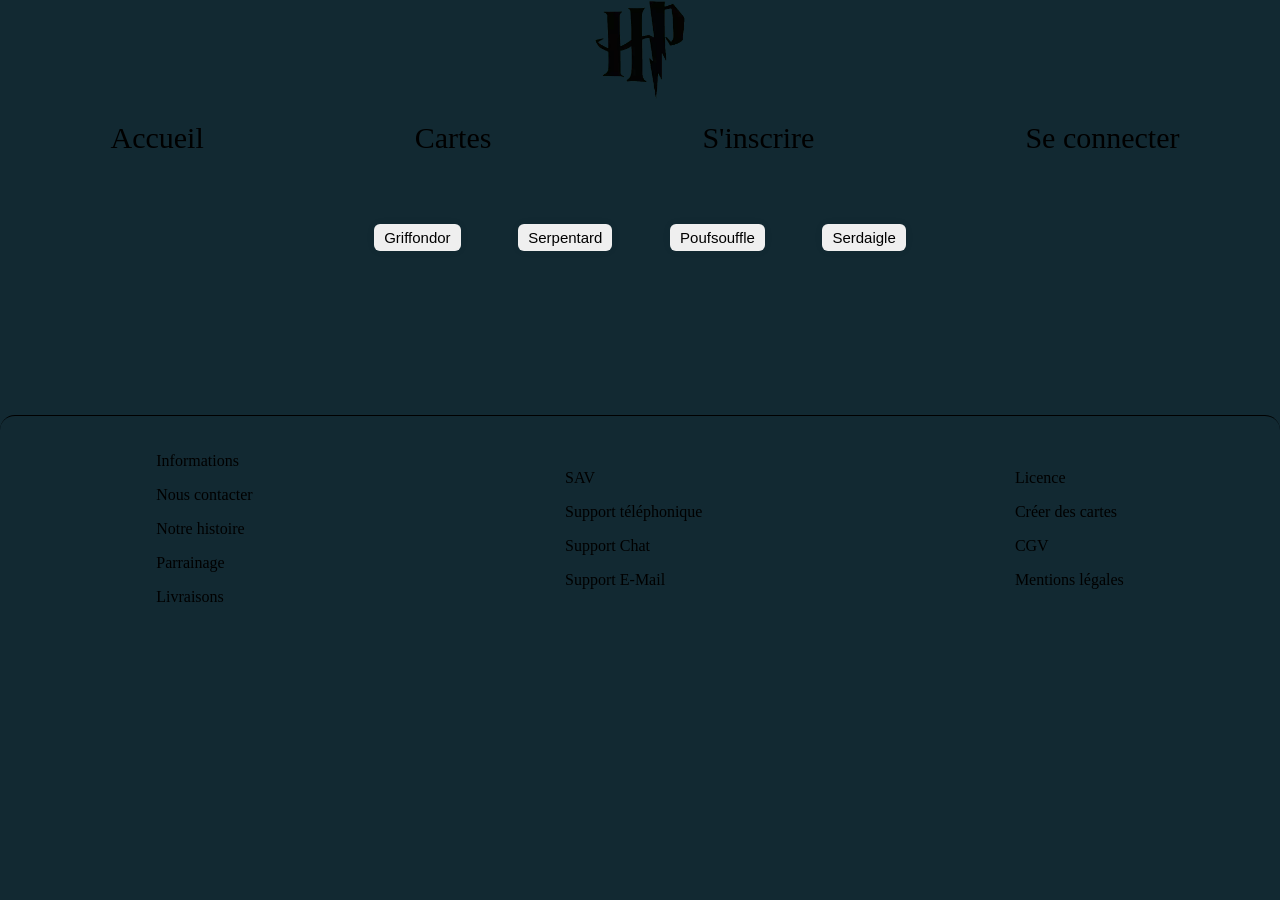
<file: front/index.html>
<!DOCTYPE html>
<html lang="en">
  <head>
    <meta charset="UTF-8" />
    <meta name="viewport" content="width=device-width, initial-scale=1.0" />
    <link rel="stylesheet" href="hp.css" />
    <title>Document</title>
  </head>
  <body id="body">
    <header>
      <img src="img/logo.png" alt="logo_site" width="auto" height="100px" />
      <div class="menu">
        <nav>
          <ul>
            <li class="hideOnMobile">Accueil</li>
            <li class="hideOnMobile">Cartes</li>
            <li class="hideOnMobile"><a href="inscrire.html">S'inscrire</a></li>
            <li class="hideOnMobile">Se connecter</li>
            <li class="menu-button" onclick="showSidebar()">➡️</li>
          </ul>
          <ul class="sidebar">
            <!-- Création d'une sidenav -->

            <li onclick="hideSidebar()">❌</li>
            <li>Accueil</li>
            <li>Cartes</li>
            <li>S'inscrire</li>
            <li>Se connecter</li>
          </ul>
        </nav>

        <script>
          function showSidebar() {
            const sidebar = document.querySelector(".sidebar");
            sidebar.style.display = "flex";
          }

          function hideSidebar() {
            const sidebar = document.querySelector(".sidebar");
            sidebar.style.display = "none";
          }
        </script>
      </div>
    </header>

    <div class="filtre">
      <!-- Bouton filtre -->
      <button id="griffondor">Griffondor</button>
      <button id="serpentard">Serpentard</button>
      <button id="poufsouffle">Poufsouffle</button>
      <button id="serdaigle">Serdaigle</button>
    </div>

    <main>
      <div class="characters"></div>
    </main>

    <footer>
      <div class="footer">
        <div class="foot1">
          <p>Informations</p>
          <p>Nous contacter</p>
          <p>Notre histoire</p>
          <p>Parrainage</p>
          <p>Livraisons</p>
        </div>

        <div class="foot2">
          <p>SAV</p>
          <p>Support téléphonique</p>
          <p>Support Chat</p>
          <p>Support E-Mail</p>
        </div>

        <div class="foot3">
          <p>Licence</p>
          <p>Créer des cartes</p>
          <p>CGV</p>
          <p>Mentions légales</p>
        </div>
      </div>
    </footer>

    <script>
      function fetchCharacters() {
        return fetch("https://hp-api.lainocs.fr/characters").then((response) =>
          response.json()
        );
      }

      async function displayCharacters() {
        const data = await fetchCharacters();
        data.forEach((character) => {
          document.querySelector(".characters").innerHTML += `
                        <div class="character">
                            <a href="single-hp.html?slug=${character.slug}">
                            <p>${character.name}</p>
                            <img src="${character.image}" alt="${character.name}"</a>
                        </div>
                `;
        });
      }

      async function filtreG() {
        document.querySelector(".characters").innerHTML = "";
        const data = await fetchCharacters();
        data.forEach((character) => {
          if (character.house == "Gryffindor") {
            document.querySelector(".characters").innerHTML += `
                        <div class="character">
                            <a href="single-hp.html?slug=${character.slug}">
                            <p>${character.name}</p>
                            <img src="${character.image}" alt="${character.name}"</a>
                        </div>
                `;
          }
        });
        body.classList.remove("yellow");
        body.classList.remove("blue");
        body.classList.remove("green");
        body.classList.add("red");
      }

      async function filtreS() {
        document.querySelector(".characters").innerHTML = "";
        const data = await fetchCharacters();
        data.forEach((character) => {
          if (character.house == "Slytherin") {
            document.querySelector(".characters").innerHTML += `
                        <div class="character">
                            <a href="single-hp.html?slug=${character.slug}">
                            <p>${character.name}</p>
                            <img src="${character.image}" alt="${character.name}"</a>
                        </div>
                `;
          }
        });
        body.classList.remove("yellow");
        body.classList.remove("red");
        body.classList.remove("blue");
        body.classList.add("green");
      }

      async function filtreP() {
        document.querySelector(".characters").innerHTML = "";
        const data = await fetchCharacters();
        data.forEach((character) => {
          if (character.house == "Hufflepuff") {
            document.querySelector(".characters").innerHTML += `
                        <div class="character">
                            <a href="single-hp.html?slug=${character.slug}">
                            <p>${character.name}</p>
                            <img src="${character.image}" alt="${character.name}"</a>
                        </div>
                `;
          }
        });
        body.classList.remove("blue");
        body.classList.remove("red");
        body.classList.remove("green");
        body.classList.add("yellow");
      }

      async function filtreSA() {
        document.querySelector(".characters").innerHTML = "";
        const data = await fetchCharacters();
        data.forEach((character) => {
          if (character.house == "Ravenclaw") {
            document.querySelector(".characters").innerHTML += `
                        <div class="character">
                            <a href="single-hp.html?slug=${character.slug}">
                            <p>${character.name}</p>
                            <img src="${character.image}" alt="${character.name}"</a>
                        </div>
                `;
          }
        });
        body.classList.remove("yellow");
        body.classList.remove("red");
        body.classList.remove("green");

        body.classList.add("blue");
      }

      var boutonG = document.getElementById("griffondor");
      var boutonS = document.getElementById("serpentard");
      var boutonP = document.getElementById("poufsouffle");
      var boutonSA = document.getElementById("serdaigle");

      boutonG.addEventListener("click", filtreG);
      boutonS.addEventListener("click", filtreS);
      boutonP.addEventListener("click", filtreP);
      boutonSA.addEventListener("click", filtreSA);
      displayCharacters();
    </script>
  </body>
</html>
</file>
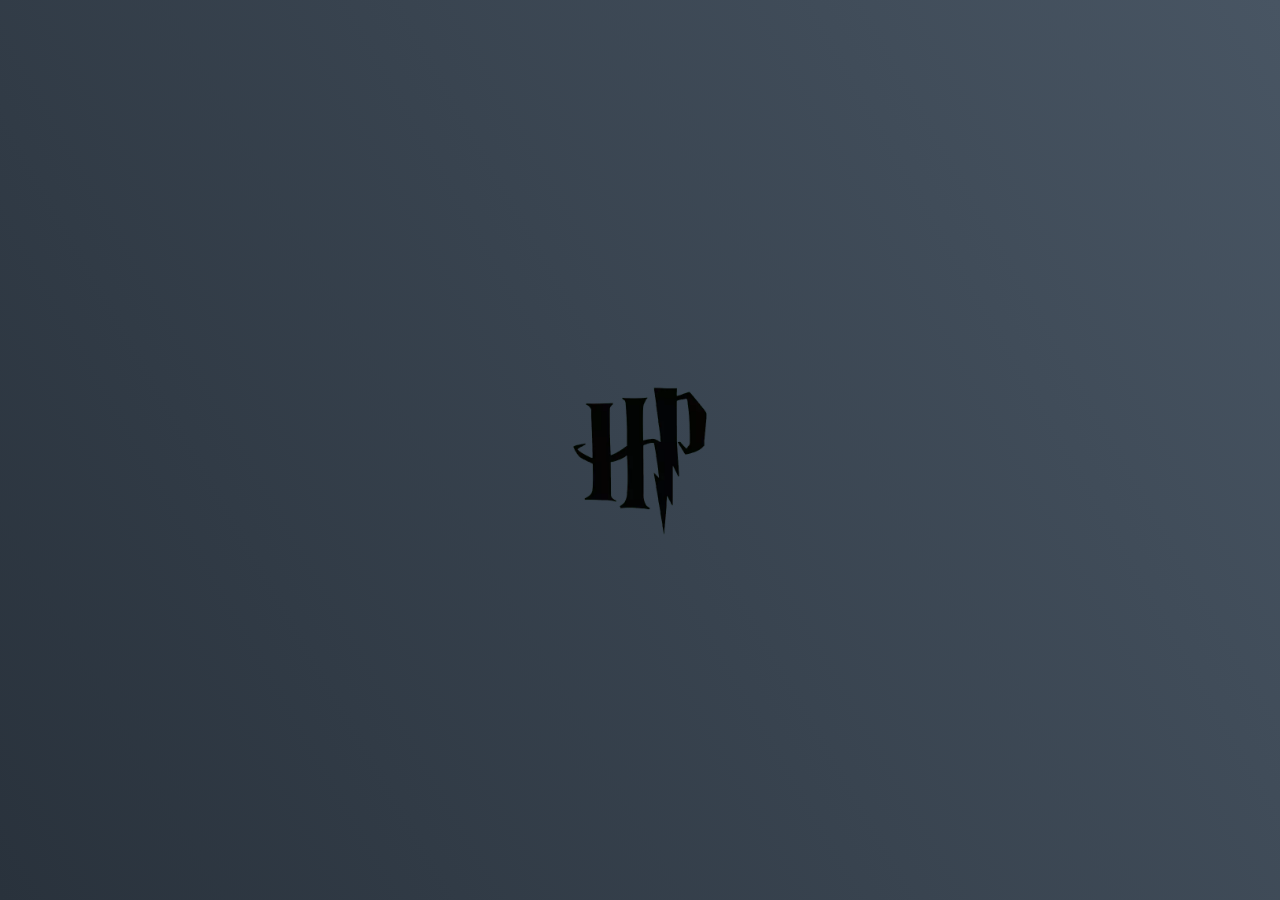
<file: front/chargement.html>
<!DOCTYPE html>
<html lang="en">
<head>
    <meta charset="UTF-8">
    <meta name="viewport" content="width=device-width, initial-scale=1.0">
    <title>Chargement</title>
    <link rel="stylesheet" href="chargement.css">
</head>
<body>
    <div class="loader">
        <div class="animation">
          <div class="ball">
            <img src="img/logo.png" alt="" height="150px" width="auto">
          </div>
        </div>
      </div>
    
</body>
</html>
</file>
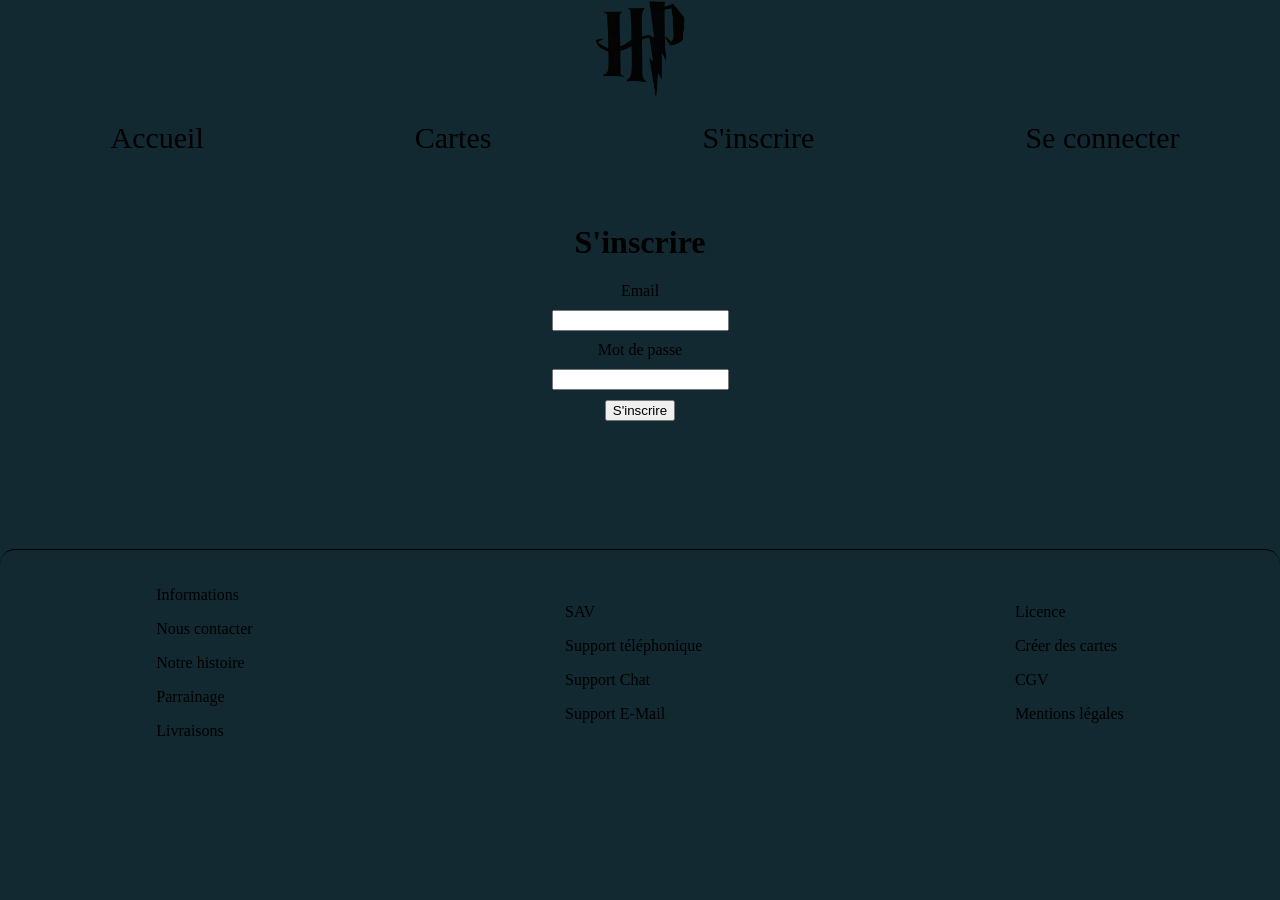
<file: front/inscrire.html>
<!DOCTYPE html>
<html lang="en">
  <head>
    <meta charset="UTF-8" />
    <meta name="viewport" content="width=device-width, initial-scale=1.0" />
    <link rel="stylesheet" href="inscrire.css" />
    <title>Document</title>
  </head>
  <body id="body">
    <header>
      <img src="img/logo.png" alt="logo_site" width="auto" height="100px" />
      <div class="menu">
        <nav>
          <ul>
            <li class="hideOnMobile">Accueil</li>
            <li class="hideOnMobile">Cartes</li>
            <li class="hideOnMobile">S'inscrire</li>
            <li class="hideOnMobile">Se connecter</li>
            <li class="menu-button" onclick="showSidebar()">➡️</li>
          </ul>
          <ul class="sidebar">
            <!-- Création d'une sidenav -->

            <li onclick="hideSidebar()">❌</li>
            <li>Accueil</li>
            <li>Cartes</li>
            <li>S'inscrire</li>
            <li>Se connecter</li>
          </ul>
        </nav>

        <script>
          function showSidebar() {
            const sidebar = document.querySelector(".sidebar");
            sidebar.style.display = "flex";
          }

          function hideSidebar() {
            const sidebar = document.querySelector(".sidebar");
            sidebar.style.display = "none";
          }
        </script>
      </div>
    </header>

    <main>
      <div class="login">
        <h1>S'inscrire</h1>
        <form method="POST" id="formulaire">
          <label for="email">Email</label>
          <input type="text" name="email" id="email" />
          <label for="password">Mot de passe</label>
          <input type="password" name="password" id="password" />
          <input type="submit" value="S'inscrire" />
        </form>
      </div>
    </main>

    <script src="script.js"></script>

    <footer>
      <div class="footer">
        <div class="foot1">
          <p>Informations</p>
          <p>Nous contacter</p>
          <p>Notre histoire</p>
          <p>Parrainage</p>
          <p>Livraisons</p>
        </div>

        <div class="foot2">
          <p>SAV</p>
          <p>Support téléphonique</p>
          <p>Support Chat</p>
          <p>Support E-Mail</p>
        </div>

        <div class="foot3">
          <p>Licence</p>
          <p>Créer des cartes</p>
          <p>CGV</p>
          <p>Mentions légales</p>
        </div>
      </div>
    </footer>
  </body>
</html>
</file>
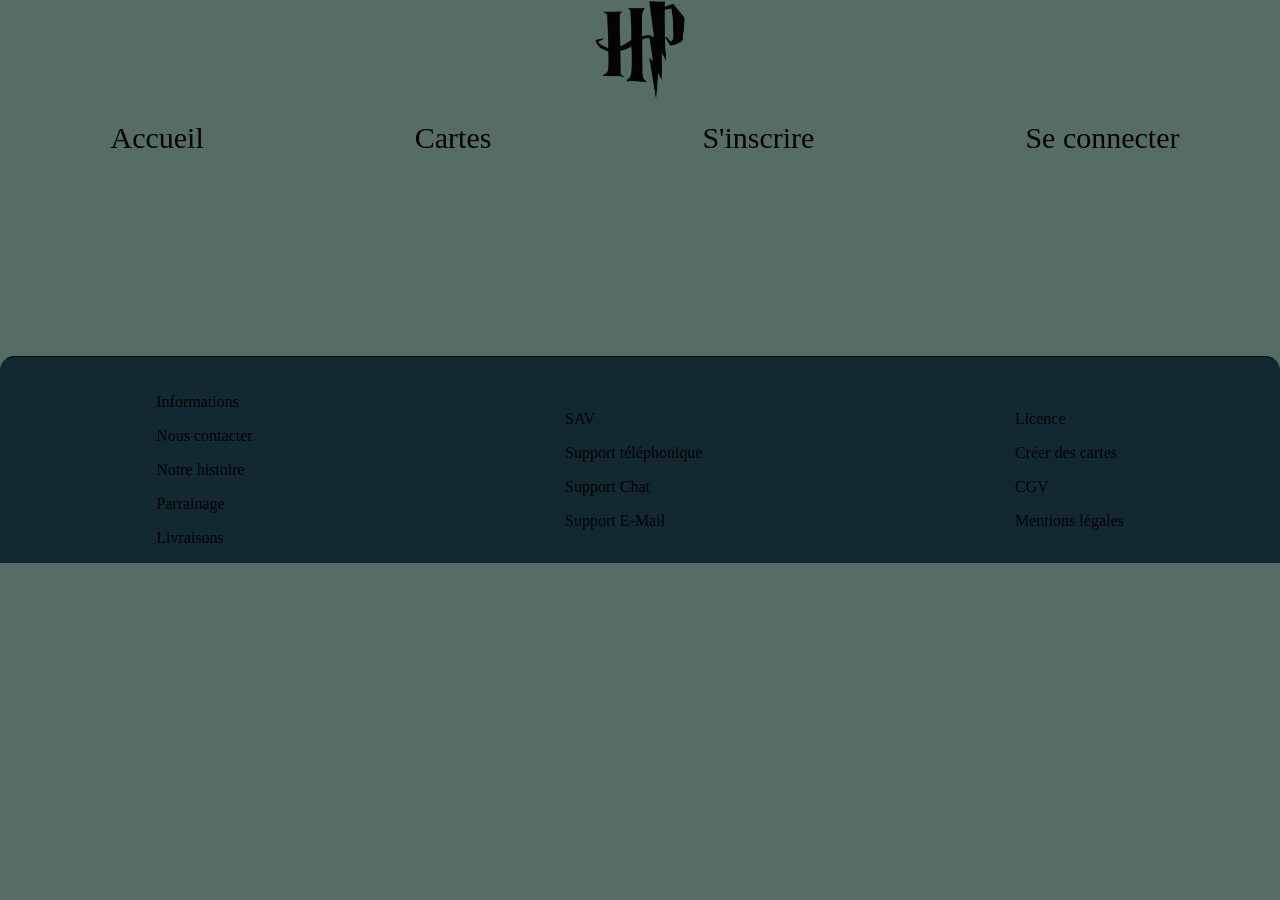
<file: front/single-hp.html>
<!DOCTYPE html>
<html lang="en">
<head>
    <meta charset="UTF-8">
    <meta name="viewport" content="width=device-width, initial-scale=1.0">
    <link rel="stylesheet" href="single-hp.css">
    <title>Document</title>
</head>
<body>

    <header>
        <img src="img/logo.png" alt="logo_site" width="auto" height="100px">
        <div class="menu">
            <nav>
                <ul>
                    <li class="hideOnMobile">Accueil</li>
                    <li class="hideOnMobile">Cartes</li>
                    <li class="hideOnMobile">S'inscrire</li>
                    <li class="hideOnMobile">Se connecter</li>
                    <li class ="menu-button" onclick=showSidebar()>➡️</li>
                </ul>
                <ul class="sidebar">
                    <li onclick=hideSidebar()>❌</li>
                    <li>Accueil</li>
                    <li>Cartes</li>
                    <li>S'inscrire</li>
                    <li>Se connecter</li>
                </ul>
            </nav>


            <script>
                function showSidebar(){
                    const sidebar = document.querySelector('.sidebar')
                    sidebar.style.display="flex"
                }

                function hideSidebar(){
                    const sidebar = document.querySelector('.sidebar')
                    sidebar.style.display="none"
                }
            </script>



        </div>
    </header>


    <main>
        <div class="character"></div>
    </main>


    <footer>

        <div class="footer">

            <div class="foot1">
                <p>Informations</p>
                <p>Nous contacter</p>
                <p>Notre histoire</p>
                <p>Parrainage</p>
                <p>Livraisons</p>
            </div>

            <div class="foot2">
                <p>SAV</p>
                <p>Support téléphonique</p>
                <p>Support Chat</p>
                <p>Support E-Mail</p>

            </div>

            <div class="foot3">
                <p>Licence</p>
                <p>Créer des cartes</p>
                <p>CGV</p>
                <p>Mentions légales</p>
            </div>
        </div>

        
    </footer>
    
    <script>
        function fetchCharacter(){
            let url=window.location.search
            let slug= new URLSearchParams(url).get('slug')
            return fetch('https://hp-api.lainocs.fr/characters/'+slug)
            .then((response)=>response.json())
        }

        async function displayCharacter(){
            const data= await fetchCharacter()
            document.querySelector(".character").innerHTML=`
            <div class="nom">
                <h1>${data.name}</h1>
                <img src='${data.image}' alt="${data.name}">
            </div>
            <div class="info">
                <h2> Informations : </h2>
                <p> Maison: ${data.house}</p>
                <p>Nom de l'acteur : ${data.actor}</p>
                <a href="index.html"> Back</a>
            </div>
            `
        }

        displayCharacter()
    </script>
</body>
</html>
</file>
<file: front/hp.css>
body{
    height: 100%;
    margin: 0;
    background-color: #122932;
}


header img{
    display: block;
    margin-left: auto;
    margin-right: auto;
}


header ul{
    list-style-type: none;
    display: flex;
    padding: 0;
    justify-content: space-around;
}

header ul li{
    margin-left: 10px;
    font-size: 30px;
    cursor: pointer;
    padding: 5px;
    transition: all 0.5s;
    border: hidden;
}

header ul li:hover{
    background-color: #c2c2c222;
}

header ul li a{
    text-decoration: none;
    color:black;
}


/* Navigation mobile */
.sidebar{
    position: fixed;
    top:0;
    right:0;
    height: 100vh;
    width: 250px;
    z-index: 999;
    background-color: rgba(255, 255, 255, 0.259);
    backdrop-filter: blur(10px);
    box-shadow: -10px 0 10px rgba(0, 0,0, 0.1);
    display: none;
    flex-direction: column;
    align-items: flex-start;
    justify-content: flex-start;
}

.sidebar li{
    width: 100%;
}
.sidebar a{
    width: 100%;
}

.menu-button{
    display: none;
    position: fixed;
    top: 0;
    right: 0;
    margin: 20px;
}


/* Stylisation du bouton filtre */

.filtre{
    display: flex;
    justify-content: center;
    gap: 5%;
    margin: 5%;
}

.filtre button{
    padding: 5px 10px;
    font-size: 15px;
    border: none;
    box-shadow: 0 0 10px rgba(0, 0,0, 0.05);
    border-radius: 6px;
    cursor: pointer;

}


/* Changer couleur selon maison */

.red{
    background-color: rgb(82, 6, 6);
}

.green{
    background-color: rgb(1, 66, 1);
}

.yellow{
    background-color: rgb(62, 62, 1);
}

.blue{
    background-color: rgb(1, 67, 67);
}








.characters{
    display: flex;
    flex-direction: row;
    flex-wrap: wrap;
    justify-content: space-evenly;
}


.character{
    display: flex;
    justify-content: center;
    
    height: 200px;
    width: 200px;
    border: 2px solid ;
    border-radius: 10px;
    margin:20px;
    overflow: hidden;
    opacity: 0.7;
}

.character:hover{
    transition: 0.5;
    opacity: 1;
    scale: 1.2;

}

.character a{
    text-decoration: none;
    color: black;
}

.character img{
    width: 100px;
}



/* Footer */

footer{
    margin:0;
    margin-top:100px;
    border-radius: 15px 15px 0px 0px;
    background-color: #122932;
    border-top: 1px solid black;
}

.footer{
    display: flex;
    justify-content: space-around;
    align-items: center;
    margin-top: 20px;
}




@media (max-width:800px) {
    .hideOnMobile{
        display: none;
    }
    .menu-button{
        display: block;
    }
    
}

@media (max-width:400px){
    .sidebar{
        width: 100%;

    }
}
</file>
<file: front/chargement.css>
* {
    padding: 0;
    margin: 0;
    box-sizing: border-box;
  }
  
  body {
    height: 100vh;
    display: flex;
    justify-content: center;
    align-items: center;
    font-family: sans-serif;
    background-image: linear-gradient(60deg, #29323c 0%, #485563 100%);
  }
  
  .loader {
    display: flex;
    flex-direction: column;
    align-items: center;
    padding: 60px 30px 30px 30px;
    border-radius: 15px;
  }
  
  .animation {
    display: flex;
    margin-bottom: 5px;
  }
  
  .ball {
    animation: bounce 1s infinite;
  }
  
  
  
  @keyframes bounce {
    0% {
      transform: translateY(-50%);
    }
    50% {
      transform: translateY(0%);
    }
    100% {
      transform: translateY(-50%);
    }
  }
</file>
<file: front/inscrire.css>
body {
  height: 100%;
  margin: 0;
  background-color: #122932;
}

header img {
  display: block;
  margin-left: auto;
  margin-right: auto;
}

header ul {
  list-style-type: none;
  display: flex;
  padding: 0;
  justify-content: space-around;
}

header ul li {
  margin-left: 10px;
  font-size: 30px;
  cursor: pointer;
  padding: 5px;
  transition: all 0.5s;
  border: hidden;
}

header ul li:hover {
  background-color: #c2c2c222;
}

/* Navigation mobile */
.sidebar {
  position: fixed;
  top: 0;
  right: 0;
  height: 100vh;
  width: 250px;
  z-index: 999;
  background-color: rgba(255, 255, 255, 0.259);
  backdrop-filter: blur(10px);
  box-shadow: -10px 0 10px rgba(0, 0, 0, 0.1);
  display: none;
  flex-direction: column;
  align-items: flex-start;
  justify-content: flex-start;
}

.sidebar li {
  width: 100%;
}
.sidebar a {
  width: 100%;
}

.menu-button {
  display: none;
  position: fixed;
  top: 0;
  right: 0;
  margin: 20px;
}

/* Stylisation du formulaire */


main{
    margin-top: 5%;
    margin-bottom: 10%;
}
.login h1 {
  text-align: center;
}

form {
  display: flex;
  flex-direction: column;
  align-items: center;
  justify-content: center;
  gap: 10px;
  width: 100%;
  height: 100%;
}


/* Footer */

footer {
  margin: 0;
  margin-top: 100px;
  border-radius: 15px 15px 0px 0px;
  background-color: #122932;
  border-top: 1px solid black;
}

.footer {
  display: flex;
  justify-content: space-around;
  align-items: center;
  margin-top: 20px;
}

@media (max-width: 800px) {
  .hideOnMobile {
    display: none;
  }
  .menu-button {
    display: block;
  }
}

@media (max-width: 400px) {
  .sidebar {
    width: 100%;
  }
}
</file>
<file: front/single-hp.css>
body{
    height: 100%;
    margin: 0;
    background-color: rgba(2, 37, 25, 0.665);

}


header img{
    display: block;
    margin-left: auto;
    margin-right: auto;
}



header ul{
    list-style-type: none;
    display: flex;
    padding: 0;
    justify-content: space-around;
}

header ul li{
    margin-left: 10px;
    font-size: 30px;
    cursor: pointer;
    padding: 5px;
    transition: all 0.5s;
    border: hidden;
}

header ul li:hover{
    background-color: #c2c2c222;
}

.sidebar{
    position: fixed;
    top:0;
    right:0;
    height: 100vh;
    width: 250px;
    z-index: 999;
    background-color: rgba(255, 255, 255, 0.259);
    backdrop-filter: blur(10px);
    box-shadow: -10px 0 10px rgba(0, 0,0, 0.1);
    display: none;
    flex-direction: column;
    align-items: flex-start;
    justify-content: flex-start;
}

.sidebar li{
    width: 100%;
}
.sidebar a{
    width: 100%;
}

.menu-button{
    display: none;
    position: fixed;
    top: 0;
    right: 0;
    margin: 20px;
}




.character{
    margin-top: 2%;
    display: flex;
    flex-direction: row;
    align-items: center;
    align-content: space-around;
    justify-content: center;
    align-items: center;
}


.info{
    display: flex;
    flex-direction: column;
    align-items: center;
    margin-left: 5%;
}

.info h2{
    color: rgb(3, 3, 56)
}




.character img{
    width: 250px;
    border-radius: 5px;
    border: 2px solid;
    padding: 15px;

}

.character a{
 

  background-color: #EA4C89;
  border-radius: 8px;
  border-style: none;
  box-sizing: border-box;
  color: #FFFFFF;
  cursor: pointer;
  display: inline-block;
  font-family: "Haas Grot Text R Web", "Helvetica Neue", Helvetica, Arial, sans-serif;
  font-size: 14px;
  font-weight: 500;
  height: 40px;
  line-height: 20px;
  list-style: none;
  margin: 0;
  outline: none;
  padding: 10px 16px;
  text-align: center;
  text-decoration: none;
  opacity: 0.7;
  margin-top: 20%;

}

.character a:hover{
    opacity: 1;
}








footer{
    margin:0;
    margin-top:170px;
    border-radius: 15px 15px 0px 0px;
    background-color: #122932;
    border-top: 1px solid black;

}

.footer{
    display: flex;
    justify-content: space-around;
    align-items: center;
    margin-top: 20px;
    
}


@media (max-width:800px) {
    .hideOnMobile{
        display: none;
    }
    .menu-button{
        display: block;
    }
    
}

@media (max-width:400px){
    .sidebar{
        width: 100%;

    }
}
</file>
